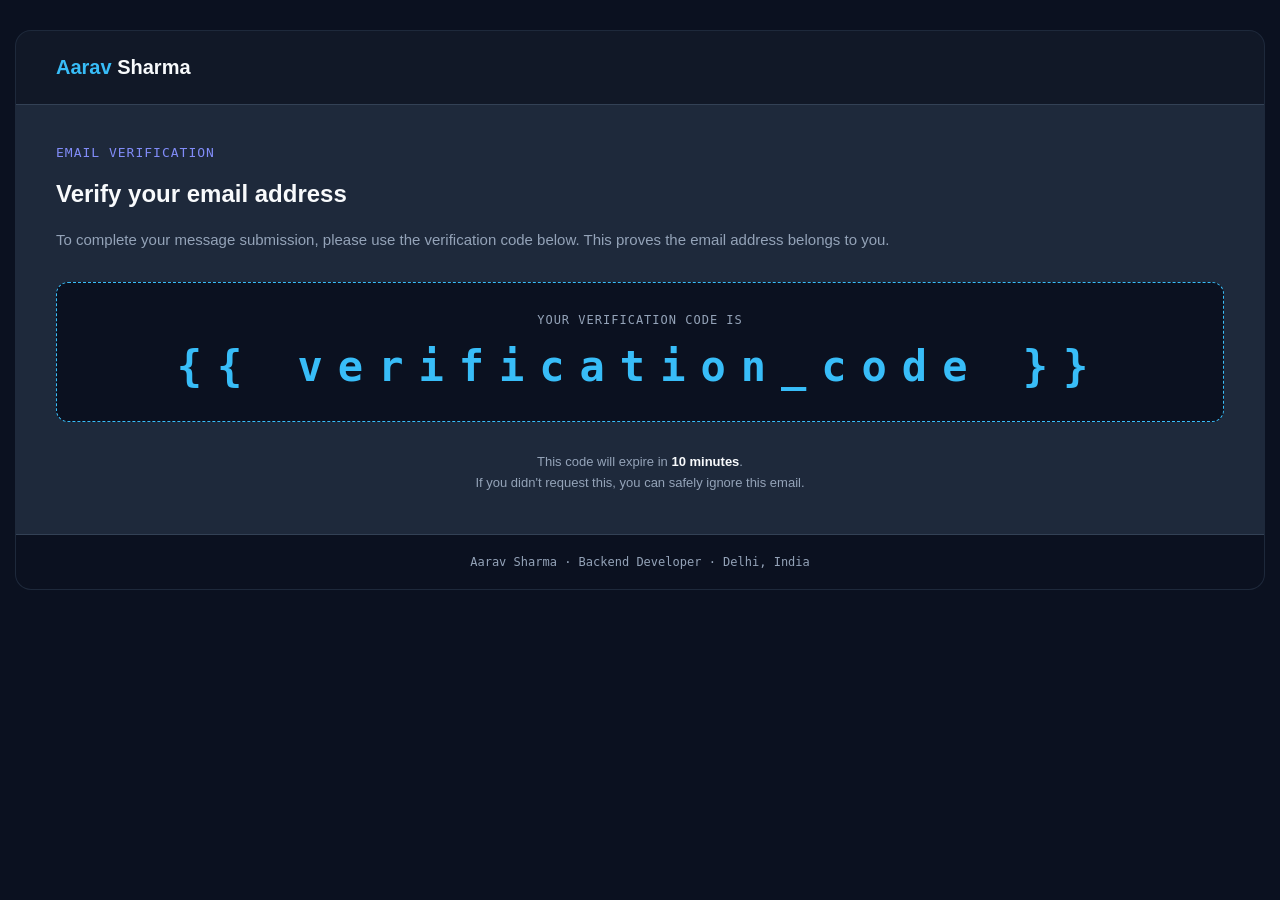
<file: templates/varification_mail.html>
<!DOCTYPE html>
<html lang="en">
<head>
  <meta charset="UTF-8">
  <meta name="viewport" content="width=device-width, initial-scale=1.0">
  <meta http-equiv="X-UA-Compatible" content="ie=edge">
  <title>Verify Your Email</title>
  <style>
    body { margin: 0; padding: 0; -webkit-text-size-adjust: 100%; -ms-text-size-adjust: 100%; background-color: #0B1120; font-family: 'Inter', Arial, Helvetica, sans-serif; }
    table { border-collapse: collapse !important; mso-table-lspace: 0pt; mso-table-rspace: 0pt; width: 100%; }
    a { text-decoration: none; }
    @media only screen and (max-width: 600px) {
      .container { width: 100% !important; padding: 20px !important; }
      .otp-code { font-size: 32px !important; letter-spacing: 10px !important; }
    }
  </style>
</head>
<body style="margin: 0; padding: 0; background-color: #0B1120;">
  <table role="presentation" width="100%" cellspacing="0" cellpadding="0" border="0" style="background-color: #0B1120;">
    <tr>
      <td align="center" style="padding: 30px 15px;">
        <table role="presentation" class="container" width="600" cellspacing="0" cellpadding="0" border="0" style="background-color: #1E293B; border-radius: 16px; overflow: hidden; border: 1px solid #334155;">
          
          <!-- Header -->
          <tr>
            <td style="padding: 25px 40px; background-color: #111827; border-bottom: 1px solid #334155;">
              <h1 style="margin: 0; font-family: 'Poppins', Arial, sans-serif; color: #F8FAFC; font-size: 20px; font-weight: 600;">
                <span style="color: #38BDF8;">Aarav</span> Sharma
              </h1>
            </td>
          </tr>

          <!-- Body -->
          <tr>
            <td style="padding: 40px;">
              <p style="margin: 0 0 20px; color: #818CF8; font-family: 'JetBrains Mono', monospace; font-size: 13px; text-transform: uppercase; letter-spacing: 1px;">Email Verification</p>
              <h2 style="margin: 0 0 20px; font-family: 'Poppins', Arial, sans-serif; color: #F8FAFC; font-size: 24px; font-weight: 600;">Verify your email address</h2>
              
              <p style="margin: 0 0 30px; color: #94A3B8; font-size: 15px; line-height: 1.6;">
                To complete your message submission, please use the verification code below. This proves the email address belongs to you.
              </p>

              <!-- OTP Code Block -->
              <div style="background-color: #0B1120; border-radius: 12px; padding: 30px; border: 1px dashed #38BDF8; text-align: center;">
                <p style="margin: 0 0 15px; font-family: 'JetBrains Mono', monospace; font-size: 12px; color: #94A3B8; text-transform: uppercase; letter-spacing: 1px;">Your verification code is</p>
                <p class="otp-code" style="margin: 0; font-family: 'JetBrains Mono', monospace; font-size: 42px; font-weight: 600; color: #38BDF8; letter-spacing: 15px;">
                  {{ verification_code }}
                </p>
              </div>

              <p style="margin: 30px 0 0; color: #94A3B8; font-size: 13px; line-height: 1.6; text-align: center;">
                This code will expire in <strong style="color: #F8FAFC;">10 minutes</strong>.<br>
                If you didn't request this, you can safely ignore this email.
              </p>
            </td>
          </tr>

          <!-- Footer -->
          <tr>
            <td style="padding: 20px 40px; background-color: #0B1120; border-top: 1px solid #334155;">
              <p style="margin: 0; color: #94A3B8; font-size: 12px; text-align: center; font-family: 'JetBrains Mono', monospace;">
                Aarav Sharma · Backend Developer · Delhi, India
              </p>
            </td>
          </tr>
        </table>
      </td>
    </tr>
  </table>
</body>
</html>
</file>
